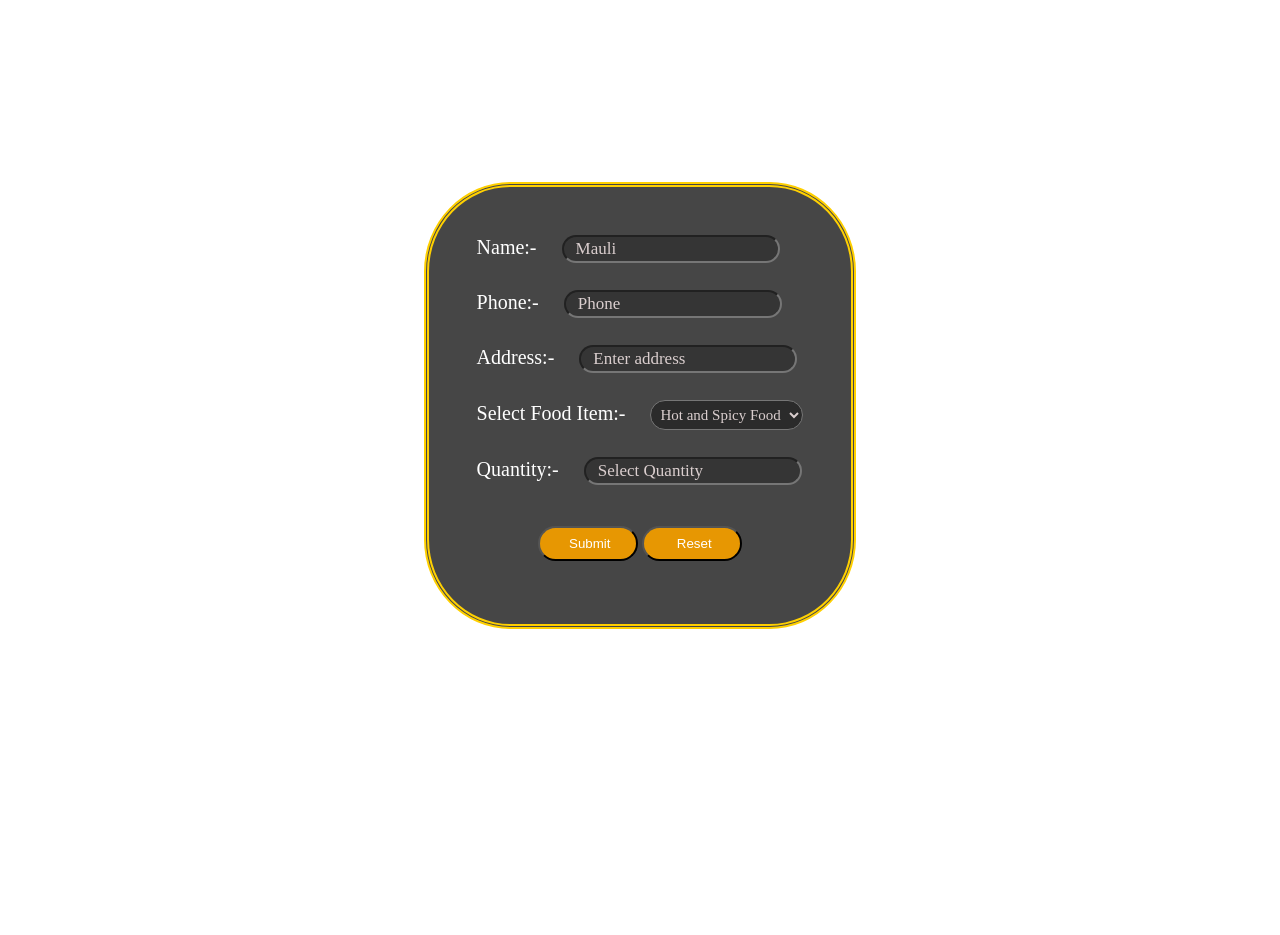
<file: index1.html>
<!DOCTYPE html>
<html>
<head>
    <title>Order Now!!!</title>
    <link rel="stylesheet" href="style1.css">
</head>
<body>
    <h1 class="title">Place an order</h1>
    <br>
<div>
    <form action="connect.php" method="post" id="myForm">
        <div id="div1"> 
            <label>Name:- </label>  
            <input  id="Name" type="text" placeholder="Mauli" required name="name">
        </div><br>
        <div id="div1"> 
            <label>Phone:- </label>  
            <input id="Phone" type="tel" placeholder="Phone" required name="phone">
        </div><br>
        <div id="div1"> 
            <label>Address:- </label>  
            <input id="Address" type="text" placeholder="Enter address" required name="address">
        </div><br>
        <div id="div1"> 
            <label>Select Food Item:- </label>
            <select id="Item" placeholder="Select item" required name="item">
                <option value="Hot and Spicy Food">Hot and Spicy Food</option>
                <option value="Organic Food">Organic Food</option>
                <option value="Starchy food">Starchy food</option>
                <option value="Healthy Food">Healthy Food</option>
                <option value="Sweets">Ice-Cream</option>
                <option value="Drinks">Drinks</option>
            </select>
        </div><br>
        <div id="div1"> 
            <label>Quantity:- </label> 
            <input id="Quantity" type="number" placeholder="Select Quantity" required name="quantity">
        </div><br>
        <p id="button">
            <input type="Submit" id="subbtn"/>
            <input type="Reset" id="resbtn"/>
        </p>
    </form>
    
    <script src="index1.js"></script>

</div>
</body>
</html>
</file>
<file: style1.css>
body {
    min-height: 100vh;
    margin-top: auto;
    background-image:url("https://images.pexels.com/photos/260922/pexels-photo-260922.jpeg?auto=compress&cs=tinysrgb&dpr=2&h=650&w=940") ;
    background-repeat: no-repeat;
    background-position: center;
    font-size: 1.1em;
} 
.title{
    text-align:center;
    color: white;
    text-transform: uppercase;
    padding-top: 60px;
    font-size:40px;
    font-family:Times New Roman;
}
#subbtn, #resbtn {
    background-color:#e79702;
    color:white; height:35px;
    width:100px;
    border-radius:25px;
    padding-left: 10px;
}
#myForm {
    display: inline-block;
    text-align: left;
    color: white;
    padding: 45px;
    background-color: rgba(0, 0, 0, 0.726);
    border-radius: 20%;
    border: 5px rgb(255, 208, 0);
    border-style:double;
}
div{
    display: block;
    text-align: center;
}
label
{
    padding-right: 20px;
}
#div1
{
    padding: 3px; 
}
#button
{
    text-align: center;
}
#Name,#Phone,#Address,#Quantity,#Item{
  background: rgba(0, 0, 0, 0.24);
  font-family: 'Baloo Chettan 2', cursive;
  font-size: 17px;
  padding: 2px;
  border-radius: 60px;  
  color: hsla(0, 14%, 84%, 0.993);
}
#div1, #Item{
    text-align: left;
    font-family: 'Baloo Chettan 2', cursive;
    font-size: 20px;
}
::placeholder{
    color: hsla(0, 14%, 84%, 0.993);
    padding-left: 10px;
    font-size: 17px;    
}
#Item{
    font-size: 15px;
    padding: 5px;
    background:hsla(0, 0%, 7%, 0.514);
}
</file>
